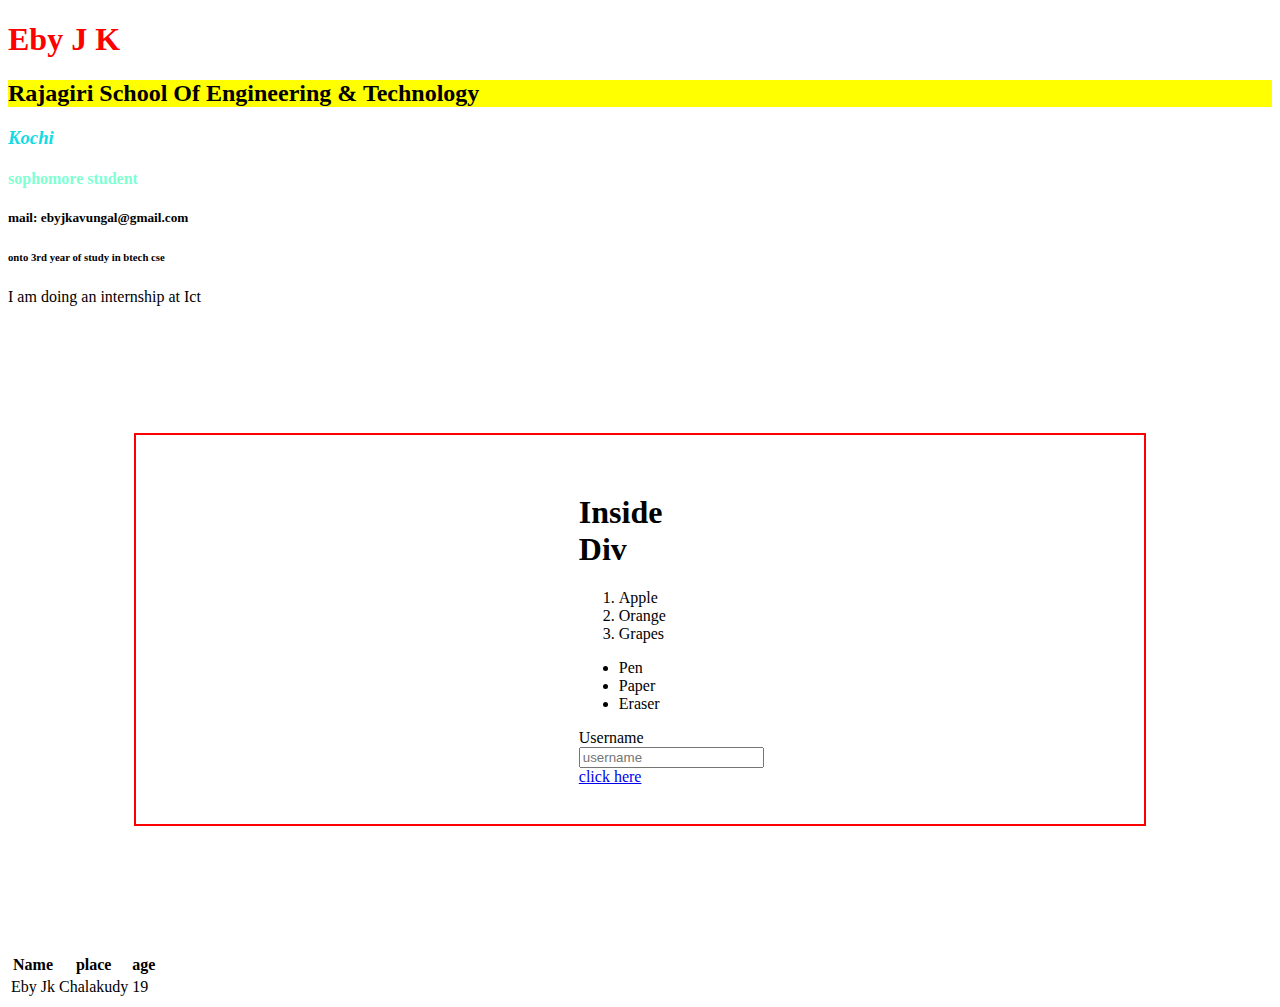
<file: index.html>
<!DOCTYPE html>
<html lang="en">
<head>
    <meta charset="UTF-8">
    <meta name="viewport" content="width=device-width, initial-scale=1.0">
    <title>Document</title>
<!--internal css-->
<style>
#id1{
        color: rgb(18, 220, 227);
        font-style: italic;
        font-weight :bold;
    }
</style>
<link rel="stylesheet" href="style/sheet.css">
</head>
<body>
    <!-- Inline css -->
    <h1 style="color:red">Eby J K</h1>
    <h2 style="background-color: yellow">Rajagiri School Of Engineering & Technology</h2>
    <h3 id="id1">Kochi</h3>
    <h4>sophomore student</h4>
    <h5>mail: ebyjkavungal@gmail.com</h5>
    <h6>onto 3rd year of study in btech cse</h6>
    <p>I am doing an internship at Ict</p>
    <div class="box1">
        <h1>Inside Div </h1>
        <!-- <img src="https://www.google.com/url?sa=i&url=https%3A%2F%2Fwww.istockphoto.com%2Fphotos%2Fman-avatar&psig=AOvVaw1bmuO1C13Af_CaAus65IGF&ust=1720502167315000&source=images&cd=vfe&opi=89978449&ved=0CBEQjRxqFwoTCJCGmpbYlocDFQAAAAAdAAAAABAQ" 
        alt="men avatar image" > -->
        <ol>
            <li>Apple</li>
            <li>Orange</li>
            <li>Grapes</li>
        </ol>
        <ul>
            <li>Pen</li>
            <li>Paper</li>
            <li>Eraser</li>
        </ul>
        <label for="">Username</label>
        <br>
        <input type="text" placeholder="username">
    
    
    <a href="page2.html">click here</a>
        </div>
        <table>
            <thead>
                <tr>
                    <th>Name</th>
                    <th>place</th>
                    <th>age</th>
                </tr>
            </thead>
            <tbody>
                <tr>
                <td>Eby Jk</td>
                
                <td>Chalakudy</td>
                <td>19</td>
            </tr>
            </tbody>
        </table>
</body>
</html>
</file>
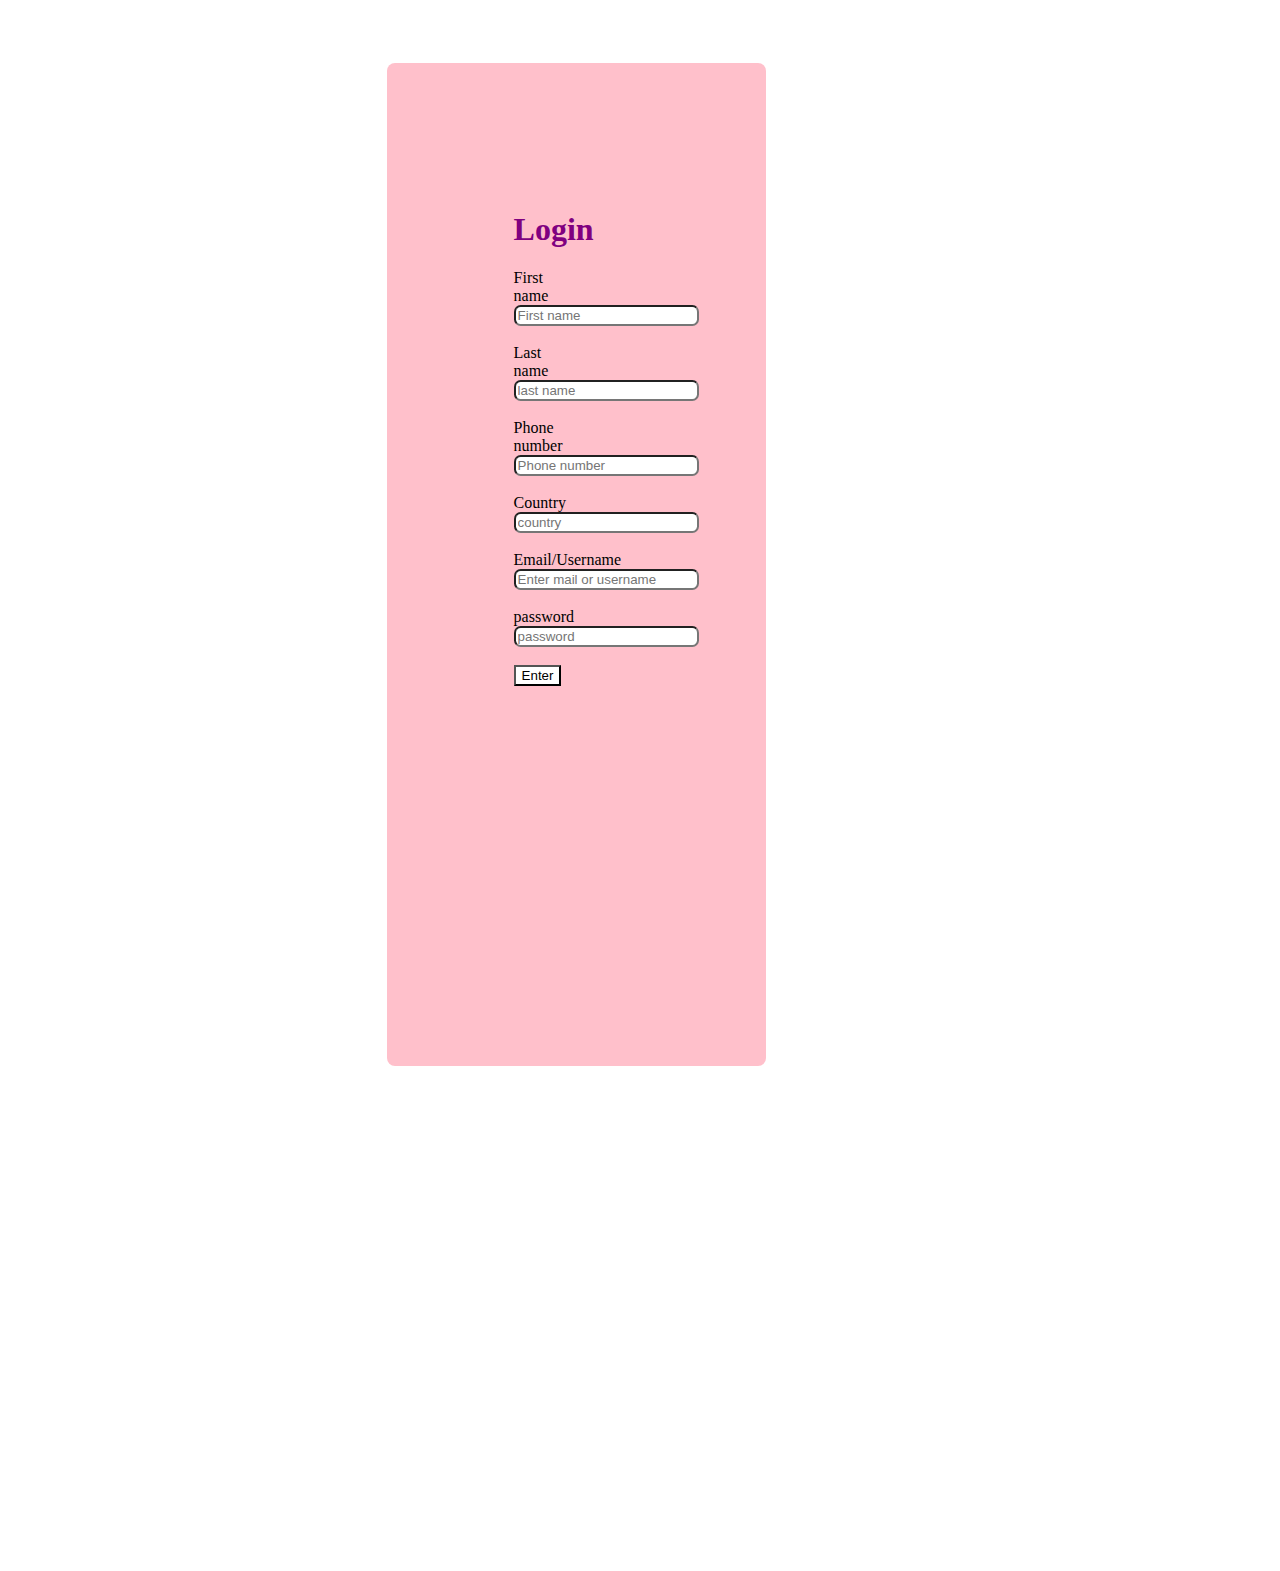
<file: page2.html>
<!DOCTYPE html>
<html lang="en">
<head>
    <meta charset="UTF-8">
    <meta name="viewport" content="width=device-width, initial-scale=1.0">
    <title>Document</title>
    <link rel="stylesheet" href="style/sheet.css">
    <style>
        body{
    background-image: url("https://www.google.com/url?sa=i&url=https%3A%2F%2Fwww.pexels.com%2Fsearch%2Fbackground%2F&psig=AOvVaw0pqTEiynqFdd_490D9AJtZ&ust=1720509404003000&source=images&cd=vfe&opi=89978449&ved=0CBEQjRxqFwoTCIiGnZPzlocDFQAAAAAdAAAAABAE");
        }
    </style>
</head>
<body>
    
    <div class="login">
    <h1 class="heading">Login </h1>
    <label for="">First name</label>
    <br>
    <input class="box2" type="text" placeholder="First name">
    <br>
    <br>
    <label for="">Last name</label>
    <br>
    <input class="box2" type="text" placeholder="last name">
    <br>
    <br>
    <label for="">Phone number</label>
    <br>
    <input class="box2" type="number" placeholder="Phone number">
    <br>
    <br>
    <label for="">Country</label>
    <input class="box2" type="text" placeholder="country">
    <br>
    <br>
    <label for="">Email/Username</label>
    <input class="box2" type="text" placeholder="Enter mail or username">
    <br>
    <br>
    <label for="">password</label>
    <input class="box2" type="text" placeholder="password">
    <br>
    <br>
    <button class="button">
        Enter
    </button>
    </div>
</body>
</html>
</file>
<file: style/sheet.css>
h4{
color:aquamarine;

}
.box1{
    border: 2px solid red; 
    margin-left:30%;
    margin-right: 30%;
    margin-top:2px;
    margin-bottom:5%;
    margin:10%;
    padding: 3% 35% 3% 35%;

}

.login{
    
    margin : 5% 40% 40% 30%;
    padding:  10% 20% 30% 10%;
    background-color: pink;
    border-radius: 0.5em;

}
.heading{
    text-align:justify;
    text-justify:inter-word;
    color:purple;
}
body{
    background-image: url("https://visme.co/blog/wp-content/uploads/2017/07/50-Beautiful-and-Minimalist-Presentation-Backgrounds-05.jpg");
    
}
.box2{
    background-color: white;
    border-radius:0.5em;
}
.button{
    background-color: white;
}
</file>
